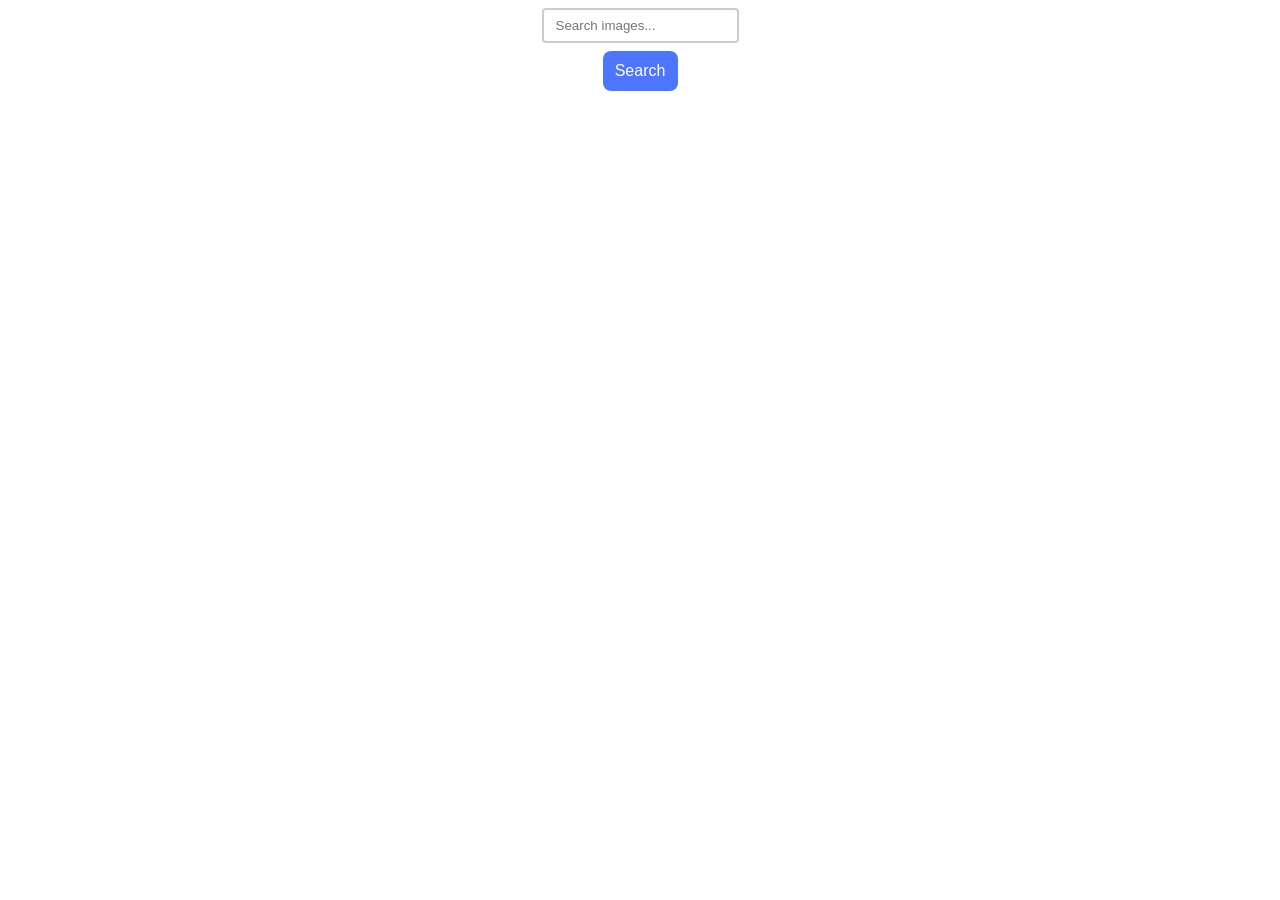
<file: src/index.html>
<!DOCTYPE html>
<html lang="en">
  <head>
    <meta charset="UTF-8" />
    <link rel="icon" type="image/svg+xml" href="/favicon.svg" />
    <meta name="viewport" content="width=device-width, initial-scale=1.0" />
    <title>Searching pratform</title>
    <link rel="stylesheet" href="./css/styles.css" />
  </head>
  <body>
    <form class="form">
      <label>
        <input
          type="text"
          name="search-text"
          placeholder="Search images..."
          required
        />
      </label>
      <button type="submit">Search</button>
    </form>

    <span class="loader">Loading images, please wait...</span>

    <ul class="gallery"></ul>
    <script type="module" src="./main.js"></script>
  </body>
</html>
</file>
<file: src/css/styles.css>
/**
  |============================
  | include css partials with
  | default @import url()
  |============================
*/
/* Common styles */
@import url('./reset.css');
@import url('./base.css');

.form input[name='search-text'] {
  padding: 8px 12px;
  border: 2px solid #ccc;
  border-radius: 4px;
  outline: none;
  transition: border-color 0.3s;
  height: 40;
  margin: 8px auto 8px auto;
}

.form input[name='search-text']:focus {
  border-color: #1d72b8;
  box-shadow: 0 0 5px rgba(29, 114, 184, 0.5);
}

.form button[type='submit'] {
  border: none;
  border-radius: 8px;
  padding: 8px 16px;
  width: 75px;
  height: 40px;
  background: #4e75ff;
  color: #fff;
  cursor: pointer;
  font-size: 16px;
  transition: background 0.2s;
  display: flex;
  justify-content: center;
  align-items: center;
  margin: 0 auto;
}

.form button[type='submit']:active {
  background: #6a8fff;
}

.form button[type='submit']:hover {
  background: #5f7fff;
}
.gallery {
  margin-top: 20px;
}

.form {
  margin: 0 auto;
}
.loader {
  display: none;
  font-size: 16px;
  color: #4e75ff;
  text-align: center;
  margin-top: 20px;
}

.loader.visible {
  display: block;
}

.gallery {
  display: grid;
  grid-template-columns: repeat(3, 1fr);
  gap: 24px;
  list-style: none;
  padding: 24px;
  margin: 0;
}

.gallery-item {
  background-color: #f9f9f9;
  overflow: hidden;
  display: flex;
  flex-direction: column;
}

.gallery-item img {
  width: 100%;
  height: 100%;
  object-fit: cover;
  display: block;
}

.gallery-item .info {
  padding: 8px;
  font-size: 14px;
  color: #333;
  display: flex;
  justify-content: space-between; /* можна для розташування статистики */
  flex-wrap: wrap;
  gap: 4px;
}
.wraper {
  border: solid 1px;
}
</file>
